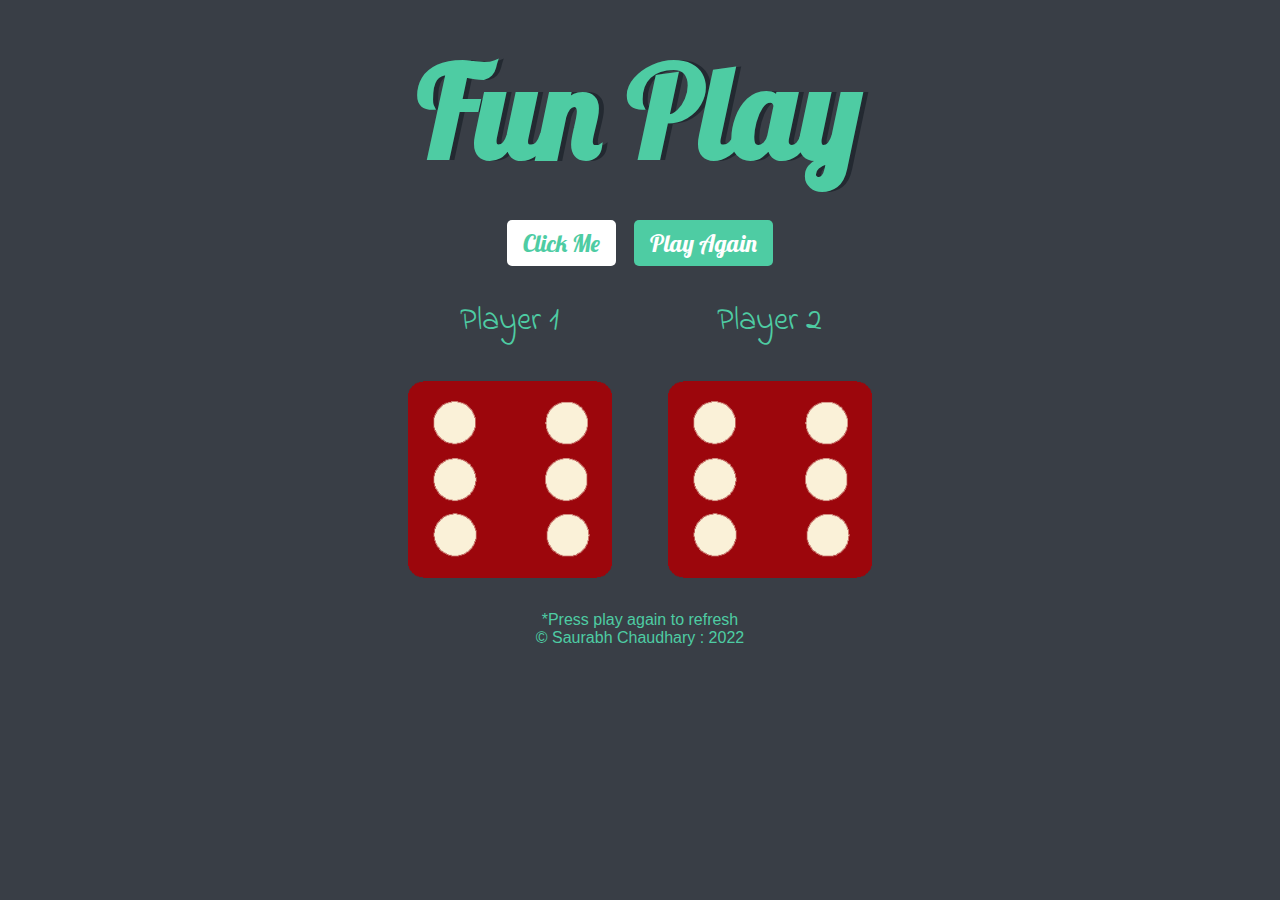
<file: index.html>
<!DOCTYPE html>
<html lang="en" dir="ltr">

<head>
  <meta charset="utf-8">
  <title>Dicee</title>
  <link rel="stylesheet" href="styles.css">
  <link href="https://fonts.googleapis.com/css?family=Indie+Flower|Lobster" rel="stylesheet">

</head>

<body>

  <div class="container">
    <h1>Fun Play</h1>
    <div class="div">
      <a href="#">Click Me</a>
      <button type="button" onClick="location.reload()">Play Again</button>
    </div>
    
    <div class="dice">
      <p>Player 1</p>
      <img class="img1" src="images/dice6.png">
    </div>

    <div class="dice">
      <p>Player 2</p>
      <img class="img2" src="images/dice6.png">
    </div>

  </div>


  <footer class="footer">
   *Press play again to refresh <br>
   © Saurabh Chaudhary : 2022
  </footer>
  <script src="main.js"></script>


</body>

</html>
</file>
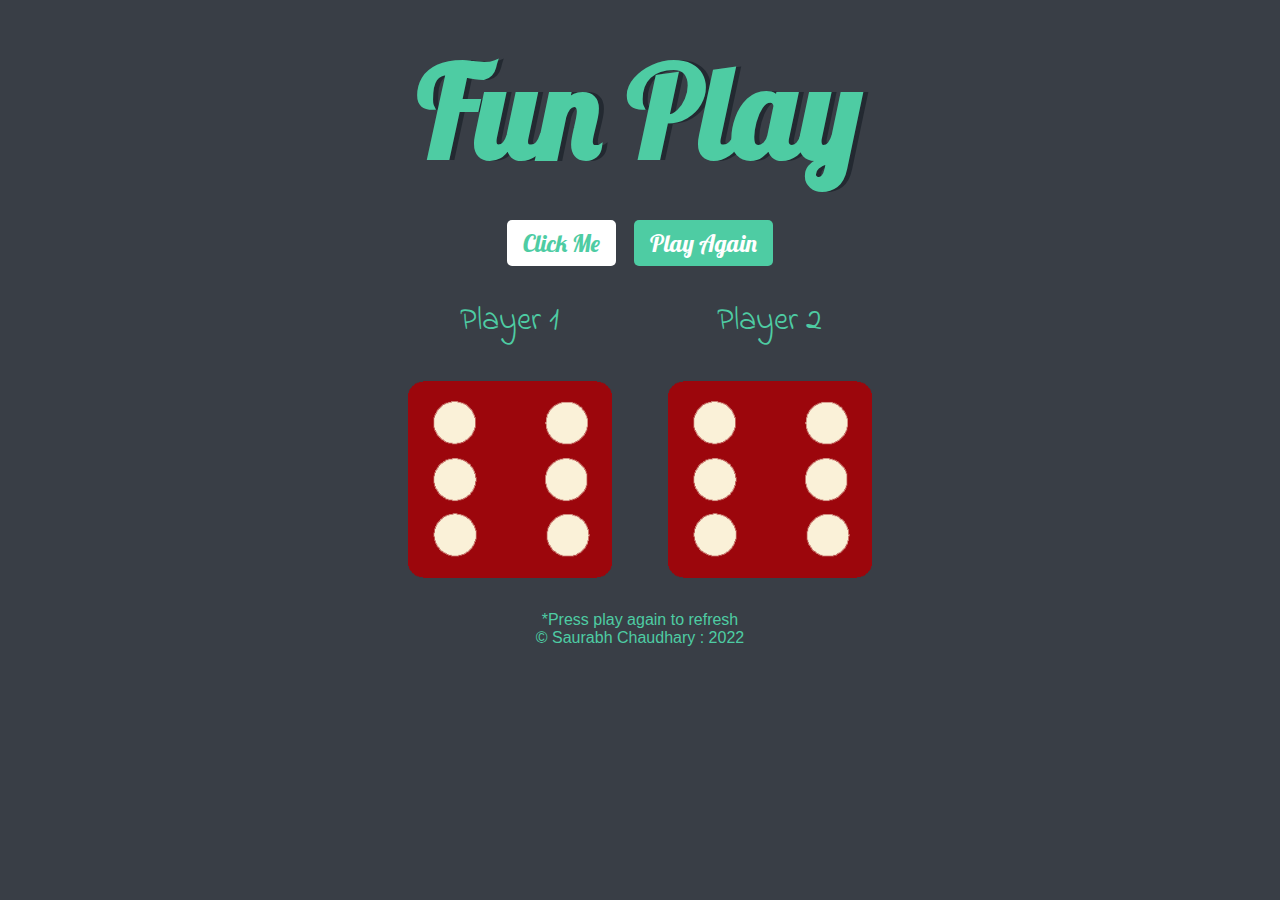
<file: dicee.html>
<!DOCTYPE html>
<html lang="en" dir="ltr">

<head>
  <meta charset="utf-8">
  <title>Dicee</title>
  <link rel="stylesheet" href="styles.css">
  <link href="https://fonts.googleapis.com/css?family=Indie+Flower|Lobster" rel="stylesheet">

</head>

<body>

  <div class="container">
    <h1>Fun Play</h1>
    <div class="div">
      <a href="#">Click Me</a>
      <button type="button" onClick="location.reload()">Play Again</button>
    </div>
    
    <div class="dice">
      <p>Player 1</p>
      <img class="img1" src="images/dice6.png">
    </div>

    <div class="dice">
      <p>Player 2</p>
      <img class="img2" src="images/dice6.png">
    </div>

  </div>


  <footer class="footer">
   *Press play again to refresh <br>
   © Saurabh Chaudhary : 2022
  </footer>
  <script src="main.js"></script>


</body>

</html>
</file>
<file: styles.css>
.container {
  width: 70%;
  margin: auto;
  text-align: center;
}

.dice {
  text-align: center;
  display: inline-block;
}

body {
  background-color: #393E46;
}

h1 {
  margin: 30px;
  font-family: 'Lobster', cursive;
  text-shadow: 5px 0 #232931;
  font-size: 8rem;
  color: #4ECCA3;
}
.div{
  display: flex;
  width: 30%;
  margin: auto;
  justify-content: space-between;
}
a{
  font-family: 'Lobster', cursive;
  font-size: 1.5rem;
  color: #4ECCA3;
  background-color: #fff;
  text-decoration: none;
  padding: 0.5rem 1rem;
  border-radius: 5px;
}
button{
  font-family: 'Lobster', cursive;
  font-size: 1.5rem;
  color:#fff ;
  padding: 0.5rem 1rem;
  margin-left: 10px;
  background-color: #4ECCA3;
  border: none;
  border-radius: 5px;
  cursor: pointer;
}

p {
  font-size: 2rem;
  color: #4ECCA3;
  font-family: 'Indie Flower', cursive;
}

img {
  width: 80%;
}

footer {
  margin-top: 2%;
  color: #4ECCA3;
  text-align: center;
  font-family: cursive,sans-serif ;

}

@media (max-width : 765px) {
  h1 {
    font-size: 3rem;
  }
  a{
    font-size: 1rem;
    background-color: #fff;
    text-decoration: none;
    border-radius: 5px;

  }
  button{
    font-size: 1rem;
    border: none;
    border-radius: 5px;
    cursor: pointer;
  }
  .div{
    width: auto;
  }
  .dice img {
    width: 100px;
    height:100px
  }
  .dice p{
    font-size: 20px;
    margin-bottom: 0;
  }
  .footer{
    font-size: 15px;
  }
  .container {
  width: 10;
  margin: 0;
  text-align: center;
}
}
</file>
